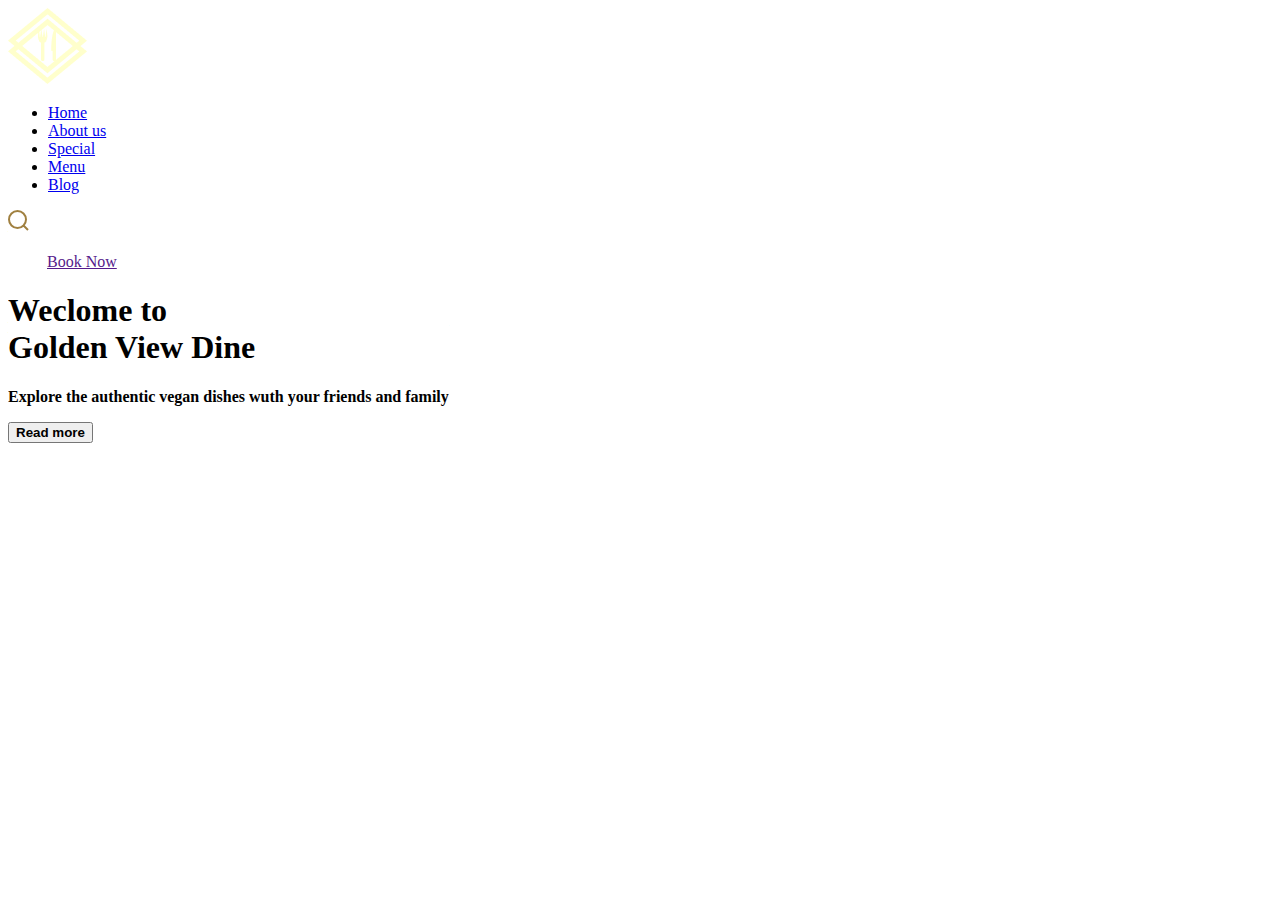
<file: index.html>
<!DOCTYPE html>
<html lang="en">
<head>
    <meta charset="UTF-8">
    <meta name="viewport" content="width=device-width, initial-scale=1.0">
    <title>Document</title>
    <link rel="stylesheet" href="/Styles/Style.css">
    
</head>

<body>
    
    <section >
        <header>
       
            <nav>
                <div class="logo">
                    <img src="./images/Group 27.png" alt="">
    
                </div>
                <div class="one">
                    <ul>
                        <li> <a href="/index.html">Home</a></li>
                        <li> <a href="/Pages/About.html">About us</a></li>
                        <li> <a href="/Pages/Special.html">Special </a></li>
                        <li> <a href="/Pages/Menu.html">Menu</a></li>
                        <li> <a href="/Pages/Blog.html">Blog</a></li>
                       
                    </ul>
                    <div class="icon">
                        <img src="./images/Vector.svg" alt="" srcset="">
                    </div>
    
    
    
                </div>
                <div class="two">
                    <br>
                    <div>
                        <img src="./images/Vector 2.png" alt="" srcset="" class="red">
                        <a href="">Book Now</a>
                        <img  src="./images/Vector 2.png" alt="" srcset="" class="red">
    
                    </div>
                   
                </div>
           
  
            </nav>

             <div class="three">
                <h1 class="head1"> <b>Weclome to <br>Golden View Dine </b></h1>
                <p class="pg1"> <b> Explore the authentic vegan dishes wuth your friends and family</b> </p>
                <button class="btn1"> <b>Read more</b> </button>
             </div>
    
    
        </header>
       

    </section>

   















        </nav>


    </header>
   





















</body>
</html>
</file>
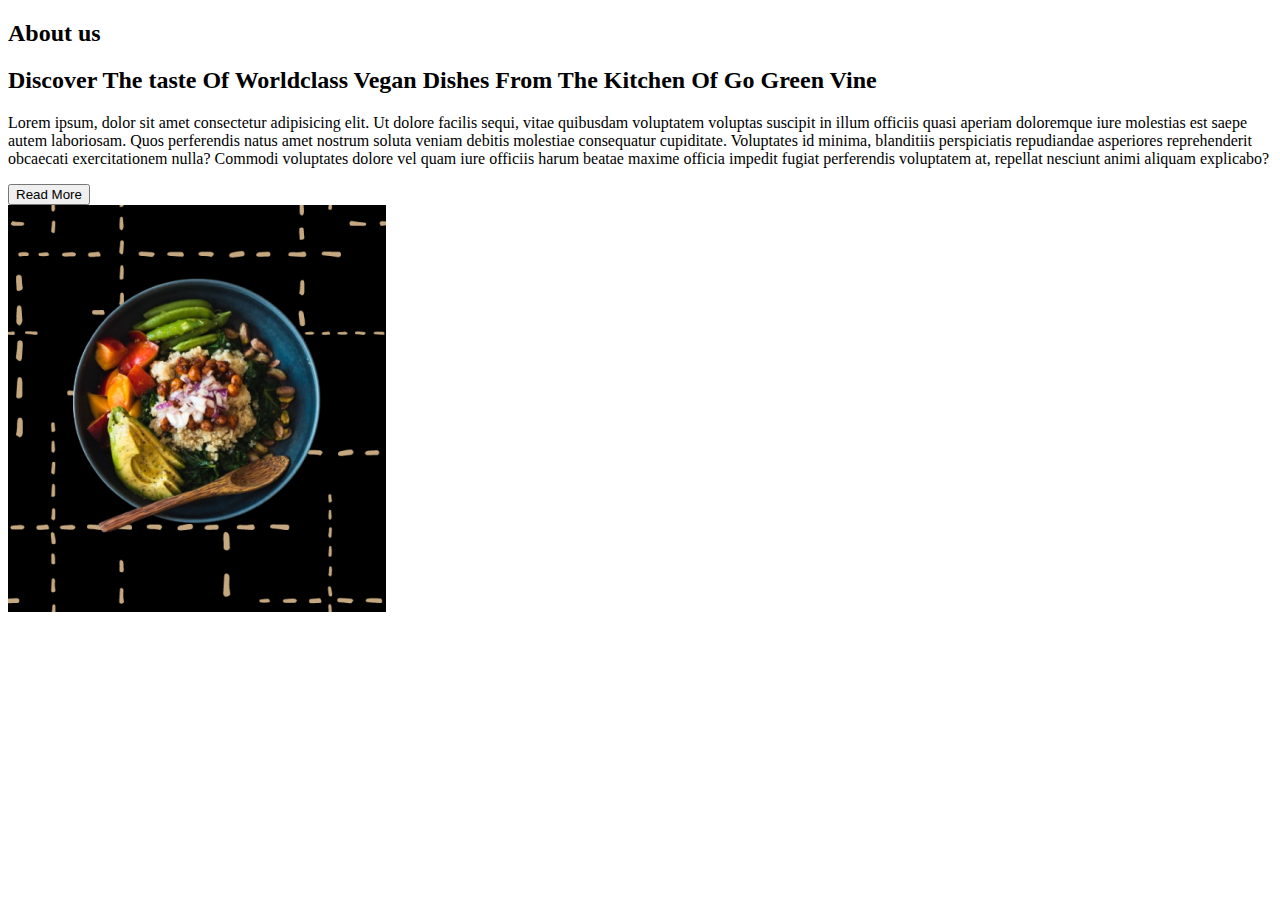
<file: Pages/About.html>
<!DOCTYPE html>
<html lang="en">
<head>
    <meta charset="UTF-8">
    <meta name="viewport" content="width=device-width, initial-scale=1.0">
    <title>Document</title>
    <link rel="stylesheet" href="../Styles/Style1.css">

</head>
<body>

    <section>
        <div class="div1">
            <div class="div1a">
             <h2 class="h2a">About us</h2>
             
             <h2 class="h2b">Discover The taste Of Worldclass Vegan Dishes From The Kitchen Of Go Green Vine</h2>
            </div>

            <div class="div1b">
                <p>Lorem ipsum, dolor sit amet consectetur adipisicing elit. Ut dolore facilis sequi, vitae quibusdam voluptatem voluptas suscipit in illum officiis quasi aperiam doloremque iure molestias est saepe autem laboriosam. Quos perferendis natus amet nostrum soluta veniam debitis molestiae consequatur cupiditate. Voluptates id minima, blanditiis perspiciatis repudiandae asperiores reprehenderit obcaecati exercitationem nulla? Commodi voluptates dolore vel quam iure officiis harum beatae maxime officia impedit fugiat perferendis voluptatem at, repellat nesciunt animi aliquam explicabo?</p>

            </div>
            <div class="div1c">
                <button>Read More</button>
            </div>
            
        </div>

        <div class="div2">
            <img src="../images/Untitled design (6) 1.png" alt="" srcset="">

        </div>



    </section>
    










</body>
</html>
</file>
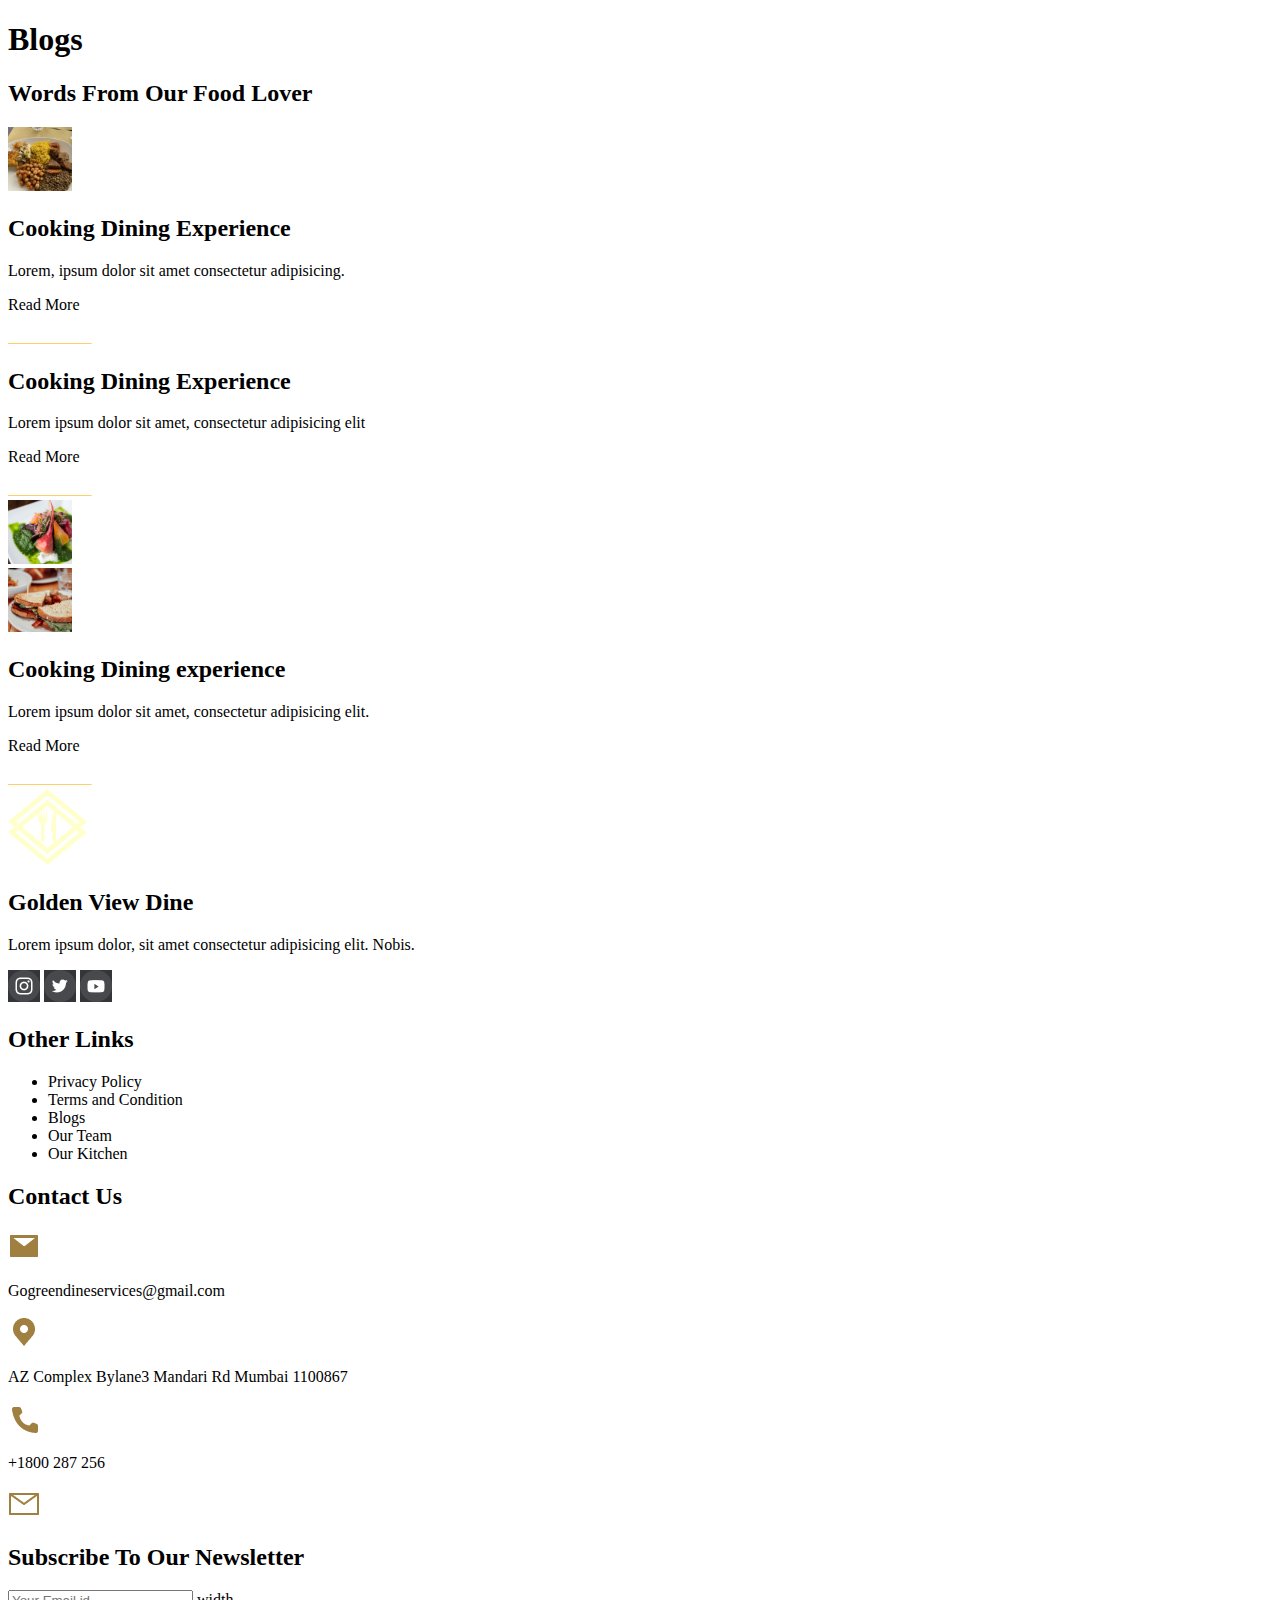
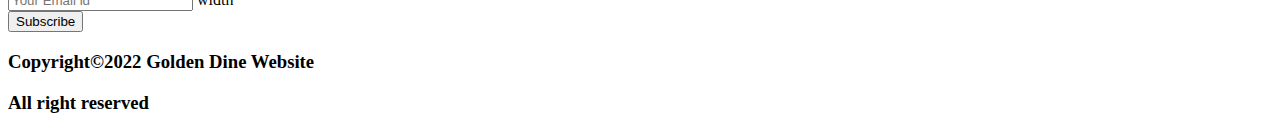
<file: Pages/Blog.html>
<!DOCTYPE html>
<html lang="en">
<head>
    <meta charset="UTF-8">
    <meta name="viewport" content="width=device-width, initial-scale=1.0">
    <title>Document</title>
    <link rel="stylesheet" href="../Styles/Style1.css">
</head>
<body>

 <header>
    <div class="eleven">
        <div class="elevenA">
            <h1>Blogs</h1>
            <h2>Words From Our Food Lover</h2>
        </div>



        <div class="elevenB">
            <div class="elevenB1">
                
                <div class="elevenB1A">
                    <img src="../images/hcmp33562_1459402(1).svg" alt="" srcset="">

                </div>
                <div class="elevenB1B">
                    <h2>Cooking Dining Experience</h2>
                     <p>Lorem, ipsum dolor sit amet consectetur adipisicing.</p>
                     
                     <div class="elevenB1C">
                        <p>Read More</p>
                        <img src="../images/Vector 5.png" alt="">
                     </div>

                </div>

                


              
                
            </div>

            


            <div class="elevenB2">
                <div class="elevenB2A">
                    <h2>Cooking Dining Experience</h2>
                    <p>Lorem ipsum dolor sit amet, consectetur adipisicing elit </p>
                    <div class="elevenB2C">
                        <p>Read More</p>
                        <img src="../images/Vector 5.png" alt="">
                     </div>
                    

                    

                </div>
                <div class="elevenB2B">
                    <img src="../images/Mask group.svg" alt="" srcset="">

                </div>
                

            </div>

           


            <div class="elevenB3">
                <div class="elevenB3A">
                    <img src="../images/unsplash_sHG1dCUXgPY.svg" alt="" srcset="">

                </div>
                <div class="elevenB3B">
                    <h2>Cooking Dining experience</h2>
                    <p> Lorem ipsum dolor sit amet, consectetur adipisicing elit.</p>
                    <div class="elevenB3C">
                        <p>Read More</p>
                        <img src="../images/Vector 5.png" alt="">
                     </div>
                    


                </div>
                

            </div>

           

        </div>











    </div>










 </header>



<footer>
    <section class="sec10">

        <div class="first">
    
            <div class="firstone">
                <div class="firstA">
                    <img src="../images/Logo.svg" alt="" srcset="">
                    <h2>Golden View Dine</h2>
    
                
    
                </div>
    
    
                <div class="firstB">
                    <p>Lorem ipsum dolor, sit amet consectetur adipisicing elit. Nobis.</p>
    
                </div>
    
    
                <div class="firstC">
                    <img src="../images/Social Icons.png" alt="" srcset="" class="icon1">
                    <img src="../images/Social Icons-1.png" alt="" srcset="" class="icon2">
                    <img src="../images/Social Icons-2.png" alt="" srcset="" class="icon3">
                    
    
                </div>
    
    
            </div>
    
    
            <div class="firsttwo">
                <div class="firstD">
                    <h2>Other Links</h2>
    
                </div>
    
                <div class="firstE">
                    <ul>
                        <li>Privacy Policy</li>
                        <li>Terms and Condition</li>
                        <li>Blogs</li>
                        <li>Our Team</li>
                        <li>Our Kitchen</li>
    
                    </ul>
    
                </div>
    
            </div>
    
    
    
            <div class="firstthree">
        
                <div class="firstF">
                    <h2>Contact Us</h2>
    
                </div>
                <div class="firstG">
                    <div class="firstG1">
                        <img src="../images/ant-design_mail-filled.png" alt="" srcset="">
                        <p>Gogreendineservices@gmail.com</p>
    
                    </div>
    
                    <div class="firstG2">
                        <img src="../images/carbon_location-filled.png" alt="" srcset="">
                    <p>AZ Complex Bylane3 Mandari Rd Mumbai 1100867</p>
    
                    </div>
    
    
                    <div class="firstG3">
                        <img src="../images/carbon_phone-filled.png" alt="" srcset="">
                        <p>+1800 287 256</p>
    
                    </div>
                  
                </div>
    
            </div>
    
    
    
        </div>
    
    
    
    
    
    
    
    
    
    
    
    </section>







    <section class="sec11">

        <div class="sec11A">

            <div class="second">
                <img src="../images/bytesize_mail.png" alt="" srcset="">
                <h2>Subscribe To Our Newsletter </h2>
        
        
            </div>
        
            <div class="second1">
                <input type="email" name="" id="" placeholder="Your Email id" class="second1A">
                width
        
        
        
        
            </div>
        
            <div class="second2">
                <button class="btn3">Subscribe</button>
        
        
            </div>



        </div>




    </section>


    <div class="small">
        <h3>Copyright&copy;2022 Golden Dine Website</h3>
        <h3> All right reserved</h3>


    </div>


















</footer>





















    
</body>
</html>
</file>
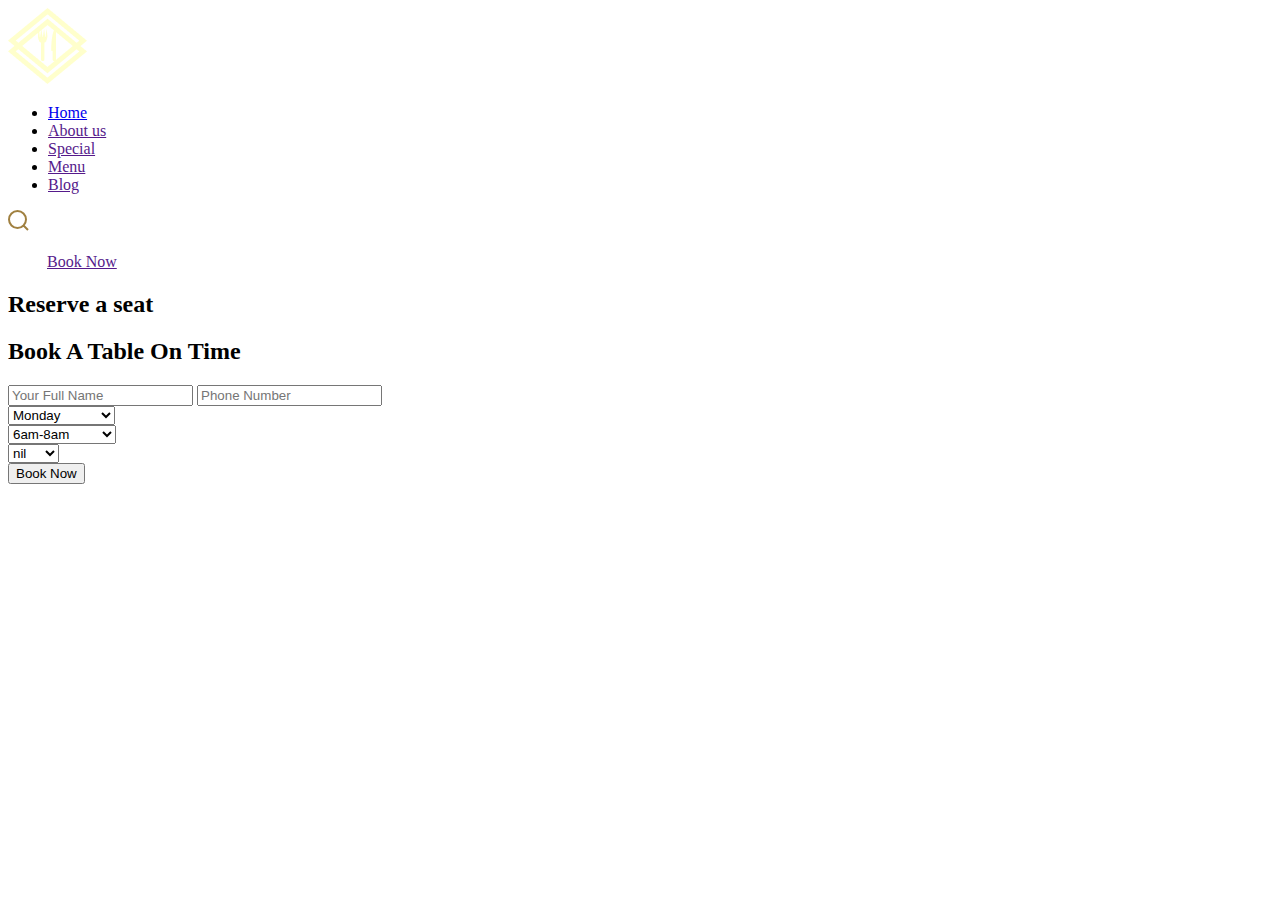
<file: Pages/form.html>
<!DOCTYPE html>
<html lang="en">
<head>
    <meta charset="UTF-8">
    <meta name="viewport" content="width=device-width, initial-scale=1.0">
    <title>Document</title>
    <link rel="stylesheet" href="../Styles/Style1.css">
</head>
<body>
    <header>
        <section class="fam33">
            <nav class="nav22">
                <div class="logo22">
                    <img src="/images/Group 27.png" alt="">
    
                </div>
                <div class="family">
                    <ul>
                        <li> <a href=".">Home</a></li>
                        <li> <a href="">About us</a></li>
                        <li> <a href="">Special </a></li>
                        <li> <a href="">Menu</a></li>
                        <li> <a href="">Blog</a></li>
                       
                    </ul>
                    <div class="familyA">
                        <img src="../images/Vector.svg" alt="" srcset="">
                    </div>
    
    
    
                </div>
    
                <div class="family1">
                    <br>
                    <div>
                        <img src="../images/Vector 2.png" alt="" srcset="" class="family1A">
                        <a href="">Book Now</a>
                        <img  src="../images/Vector 2.png" alt="" srcset="" class="red">
    
                    </div>
                   
                </div>
           
    
            </nav>


        </section>

        <section class="fam40">
            <div class="father1">
                <h2 class="h21">Reserve a seat</h2>
                <h2 class="h22">Book A Table On Time</h2>



                

                <div class="fatherA">
                    <input type="text" name="" placeholder="Your Full Name" class="input1">
                    <input type="tel" name="" placeholder="Phone Number" class="input2">


                </div>




                <div class="fatherB">

                    <div class="fatherB1">
                        <label for="Date"></label>
                        <select name="Date" id="date" class="fatherB1A">
                            <optgroup label="Weekdays">
                                <option value="Monday">Monday</option>
                                <option value="Tuesday">Tuesday</option>
                                <option value="Wednesdsy">Wednesdsy</option>
                                <option value="Thursday">Thursday</option>
                                <option value="Friday">Friday</option>
                                
                            </optgroup>
    
    
                            <optgroup label="Weekend">
                                <option value="Saturday">Saturday</option>
                                <option value="Saturday">Sunday</option>
    
                            </optgroup>
    


                        </select>                      
    
    
    

                    </div>

                    <div class="fatherB2">
                        <label for="Date"></label>
                        <select name="Time" id="time" class="fatherB2A">
                            <optgroup label="Morning">
                                <option value="6am-8am">6am-8am</option>
                                <option value="8am-10am">8am-10am</option>
                                <option value="10am-12pm">10am-12pm</option>
                            </optgroup>

                            <optgroup label="Afternoon">
                                <option value="12pm-2pm">12pm-2pm</option>
                                <option value="2pm-4pm">2pm-4pm</option>
                                <option value="4pm-6pm">4pm-6pm</option>
                            </optgroup>

                            <optgroup label="Evening">
                                <option value="6pm-8pm">6pm-8pm</option>
                                <option value="8pm-10pm">8pm-10pm</option>
                                <option value="10pm-12pm">10pm-12am</option>
                            </optgroup>
      
                            

                        </select>
                    
                

                    </div>



                    <div class="fatherB3">
                        <label for="occupancy"></label>
                        <select name="Occupany" id="" class="fatherB3A">
                            <optgroup label="Nil">
                                <option value="nil">nil</option>

                            </optgroup>








                        </select>

                    </div>

                
                   









                    </select>
                   








                    
                    


                </div> 
                
                
                <div class="fatherC">
                   <button class="fatherC1">Book Now</button>
                    

                </div>

            </div>









        </section>
       









    </header>
   
    



    












</body>
</html>
</file>
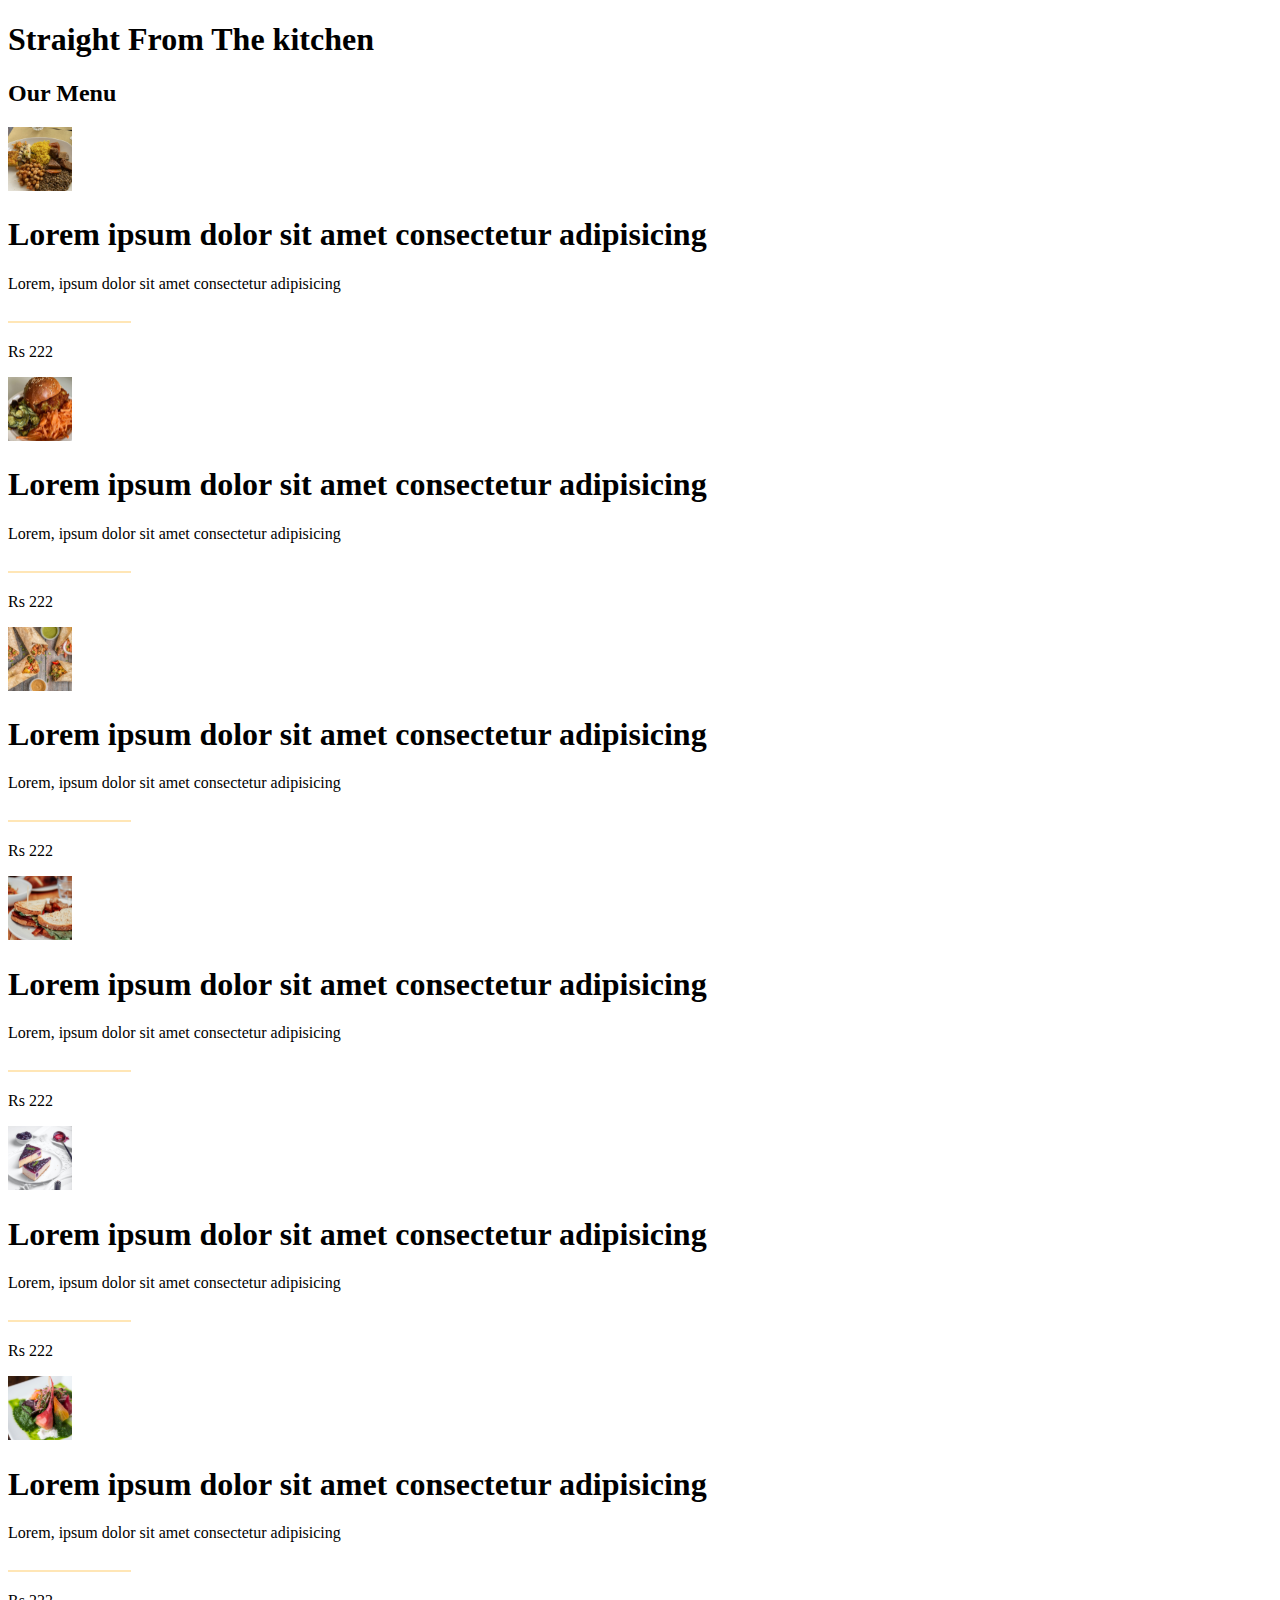
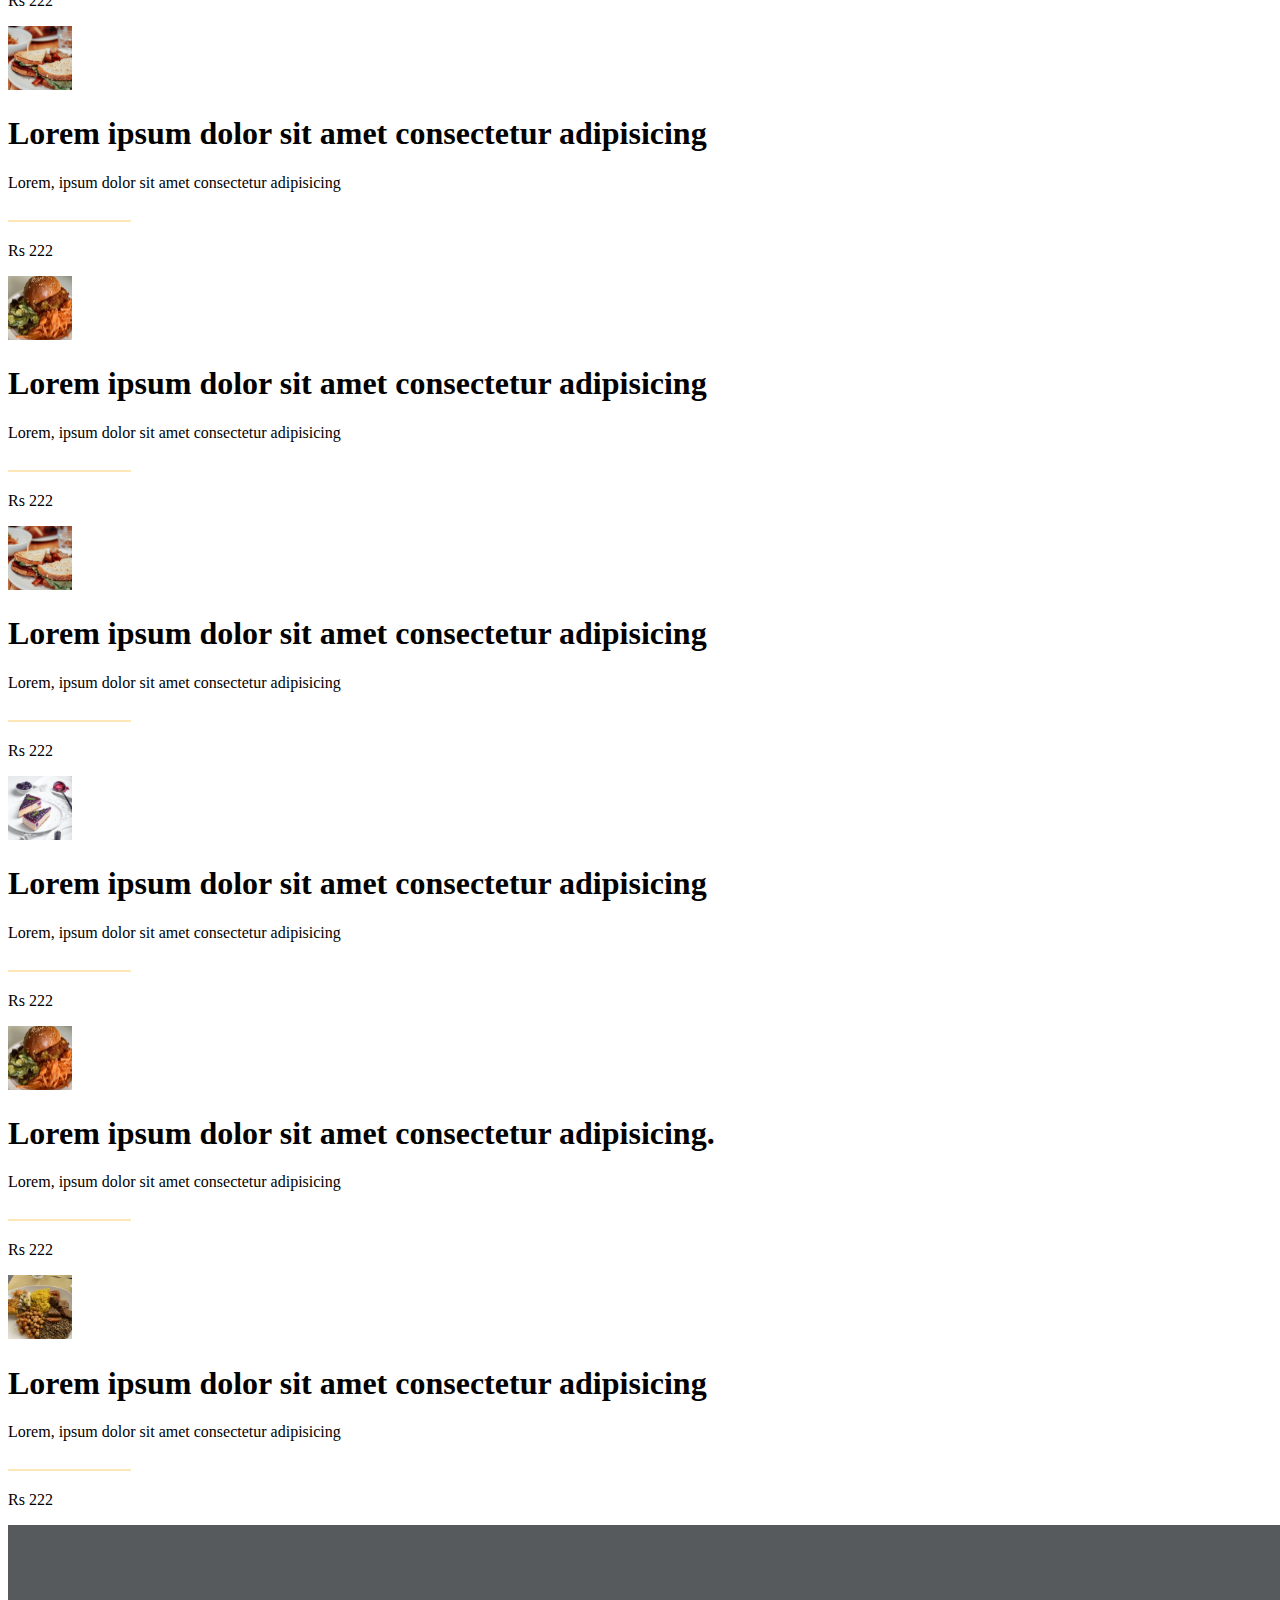
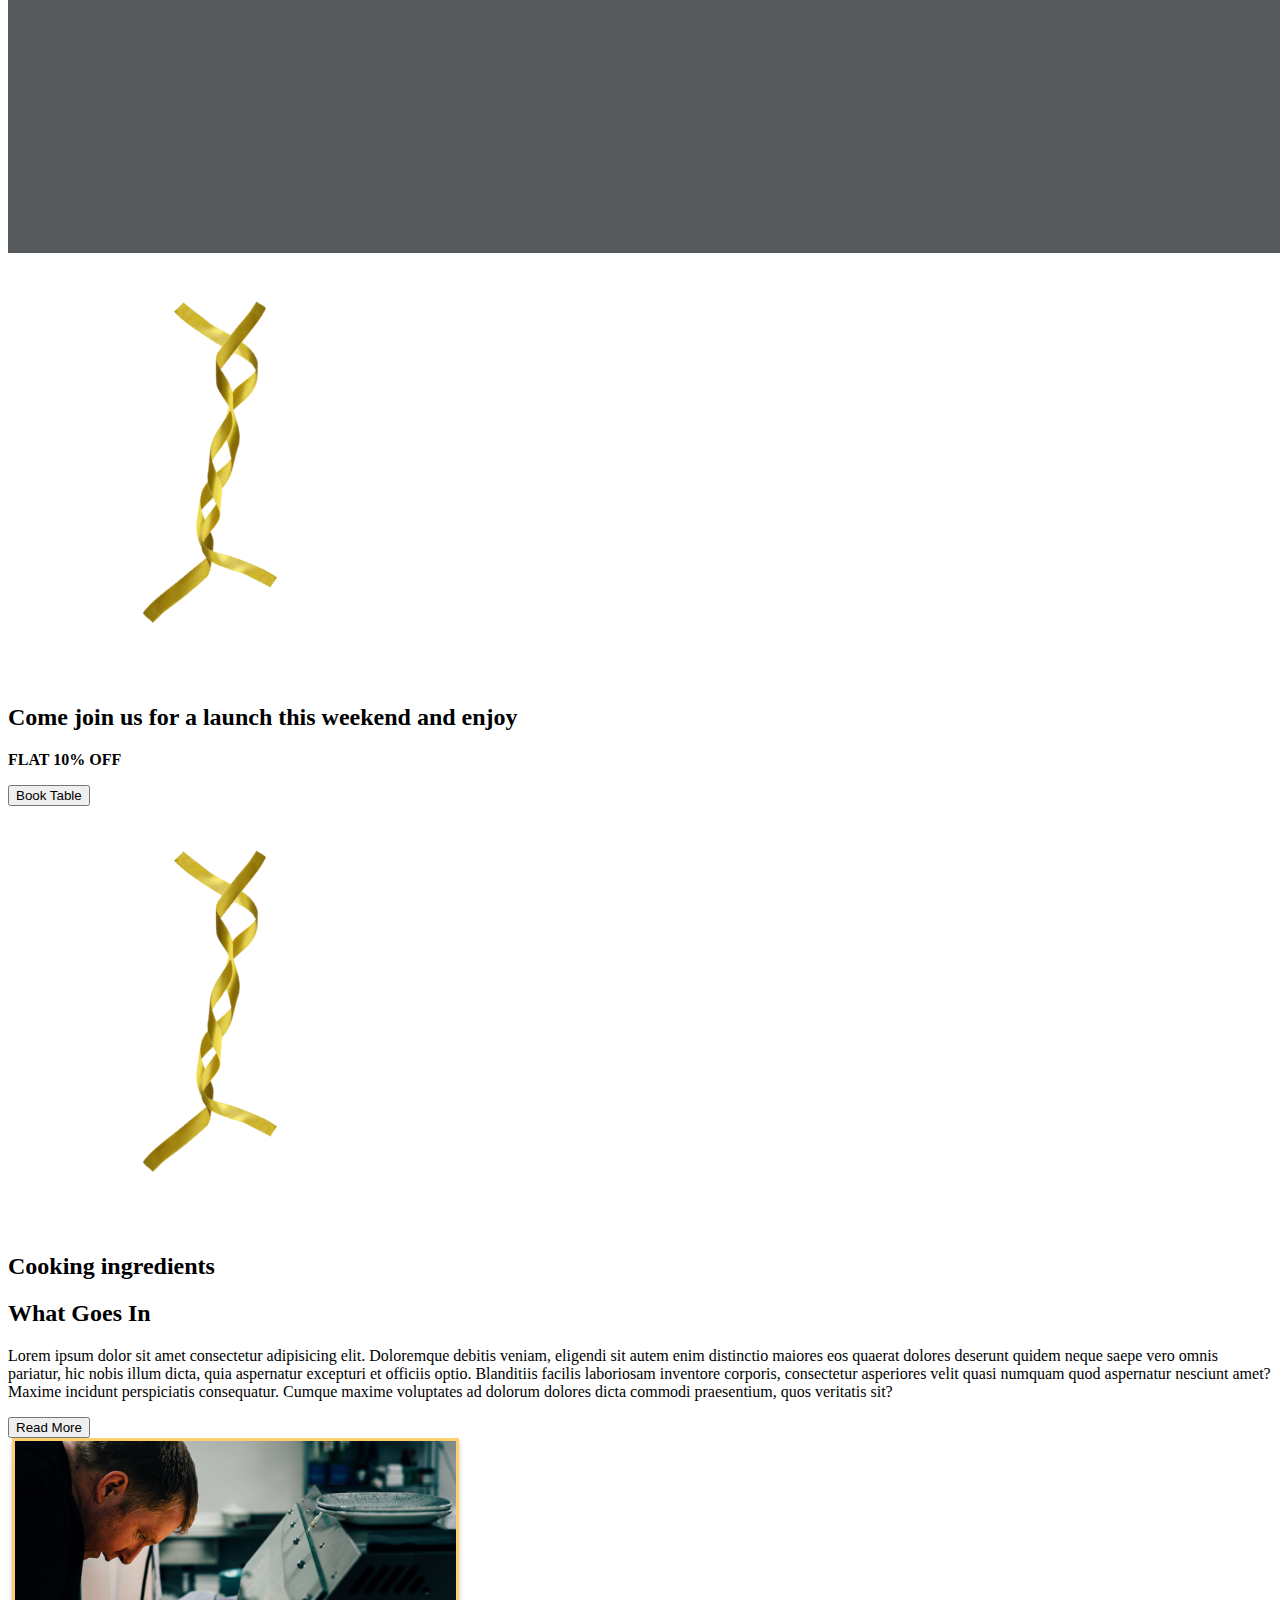
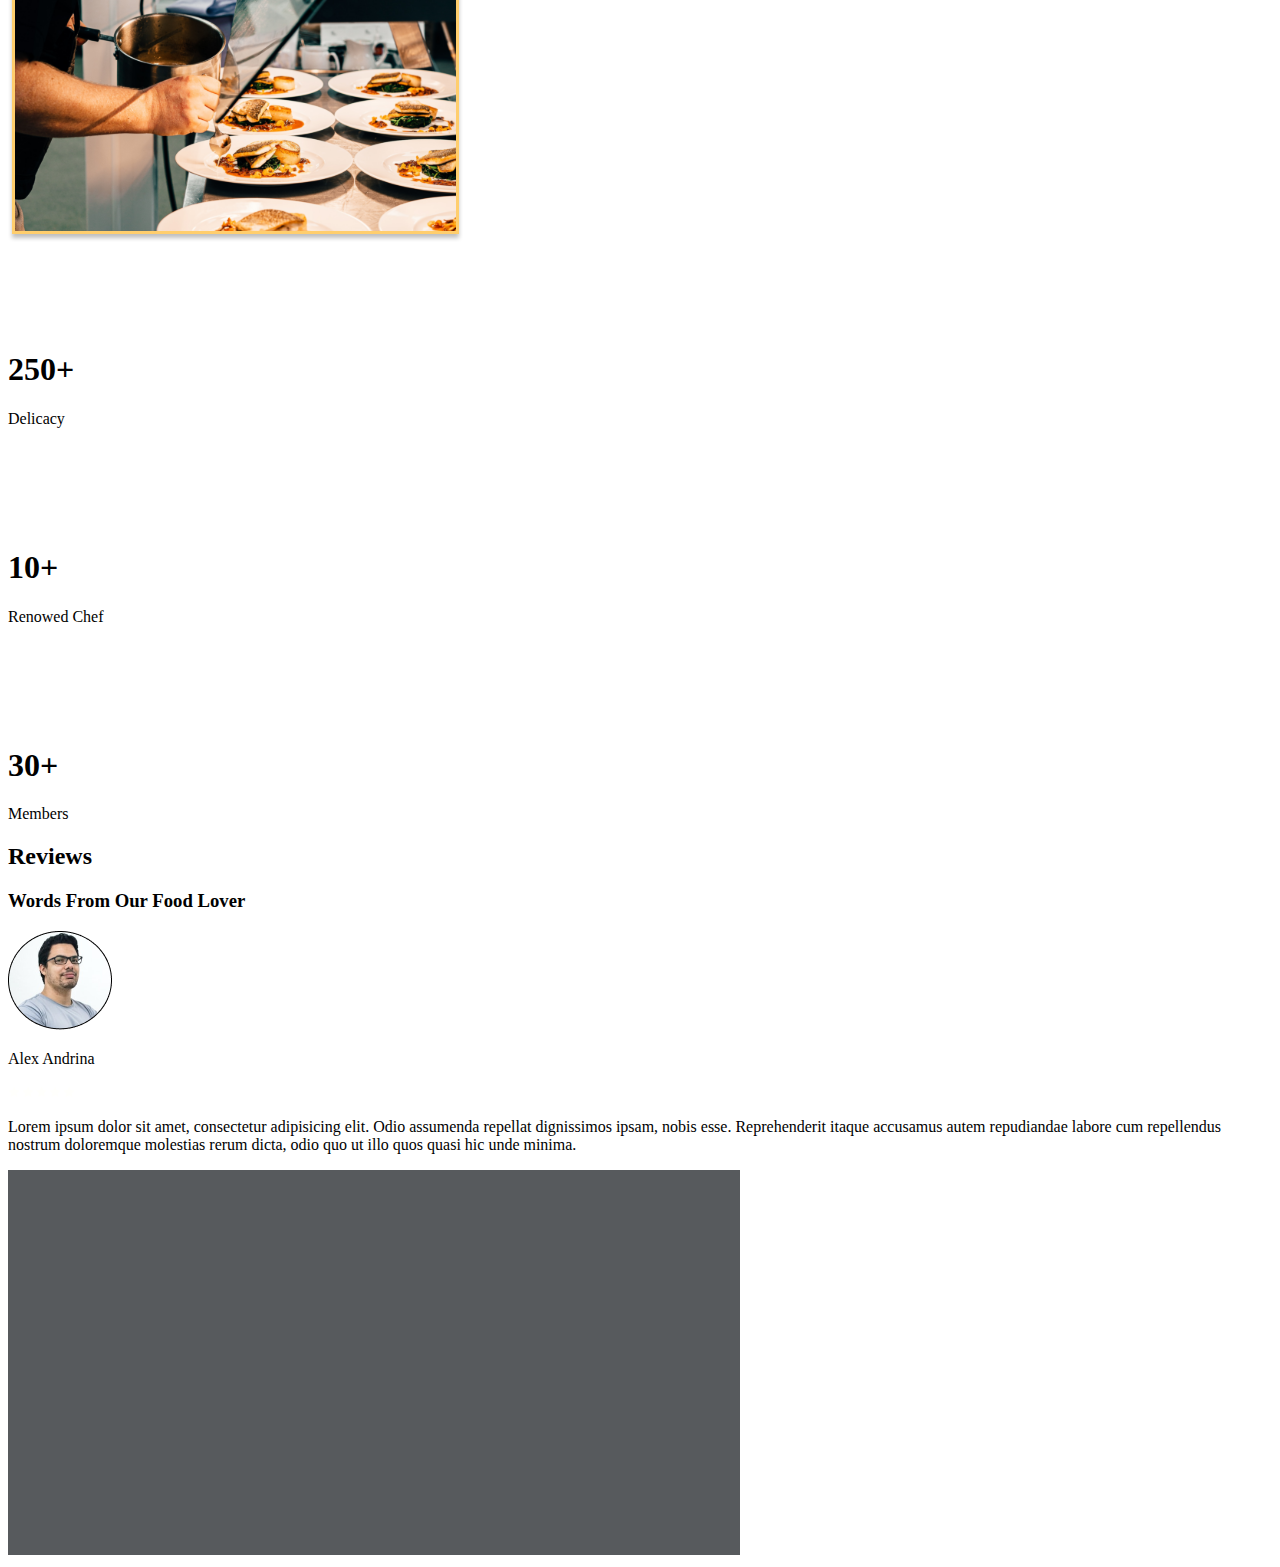
<file: Pages/Menu.html>
<!DOCTYPE html>
<html lang="en">
<head>
    <meta charset="UTF-8">
    <meta name="viewport" content="width=device-width, initial-scale=1.0">
    <title>Document</title>
    <link rel="stylesheet" href="../Styles/Style1.css">
</head>
<body>
    <header>
        <section class="sec4">
            <div class="class1">
                <div class="blue">
                    <h1>Straight From The kitchen </h1>
                    <h2>Our Menu</h2>
                </div>
               
    
    
                <div class="classA">
                    <div class="row1">
                        <div class="row1a">
                            <div class="john">
                                <img src="../images/hcmp33562_1459402(1).svg" alt="" srcset="">
                            </div>
                            <div class="john2">
                                <h1>Lorem ipsum dolor sit amet consectetur adipisicing</h1>
                                <p>Lorem, ipsum dolor sit amet consectetur adipisicing</p>
                            </div>
                            <div class="john3">
                                <img src="../images/Vector 54.png" alt="" srcset="">
                                <p>Rs 222</p>
    
                            </div>
                             
                        </div>
                        <div class="row1b">
                            <div class="sarah">
                                <img src="../images/hcmp76303_1094626.svg" alt="" srcset="">
    
                            </div>
                          
                            <div class="sarah1">
                                <h1>Lorem ipsum dolor sit amet consectetur adipisicing</h1>
                                <p>Lorem, ipsum dolor sit amet consectetur adipisicing</p>
    
                            </div>
                            <div class="sarah2">
                                <img src="../images/Vector 54.png" alt="" srcset="">
                                
                                <p>Rs 222</p>
    
                            </div>
                        </div>
    
                    </div>
    
                    <div class="row2">
                        <div class="row2a">
                            <div class="clark">
                                <img src="../images/unsplash_50KffXbjIOg.svg" alt="" srcset="">
                            </div>
                            <div class="clark1">
                                <h1>Lorem ipsum dolor sit amet consectetur adipisicing</h1>
                                <p>Lorem, ipsum dolor sit amet consectetur adipisicing</p>
                            </div>
                            <div class="clark2">
                                <img src="../images/Vector 54.png" alt="" srcset="">
                                <p>Rs 222</p>
    
                            </div>
    
                        </div>
                        <div class="row2b">
                            <div class="ken">
                                <img src="../images/unsplash_sHG1dCUXgPY.svg" alt="" srcset="">
                            </div>
                            <div class="ken1">
                                <h1>Lorem ipsum dolor sit amet consectetur adipisicing</h1>
                                <p>Lorem, ipsum dolor sit amet consectetur adipisicing</p>
                            </div>
                            <div class="ken2">
                                <img src="../images/Vector 54.png" alt="" srcset="">
                                <p>Rs 222</p>
    
                            </div>
    
                        </div>
    
                    </div>
    
                    <div class="row3">
                        <div class="row3a">
                            <div class="rina">
                                <img src="../images/unsplash_ThLVnKdeH1k(1).svg" alt="" srcset="">
                            </div>
                            <div class="rina1">
                                <h1>Lorem ipsum dolor sit amet consectetur adipisicing</h1>
                                <p>Lorem, ipsum dolor sit amet consectetur adipisicing</p>
                            </div>
                            <div class="rina2">
                                <img src="../images/Vector 54.png" alt="" srcset="">
                                <p>Rs 222</p>
    
                            </div>
    
                        </div>
                        <div class="row3b">
                            <div class="riri">
                                <img src="../images/Mask group.svg" alt="" srcset="">
                            </div>
                            <div class="riri1">
                                <h1>Lorem ipsum dolor sit amet consectetur adipisicing</h1>
                                <p>Lorem, ipsum dolor sit amet consectetur adipisicing</p>
                            </div>
                            <div class="riri2">
                                <img src="../images/Vector 54.png" alt="" srcset="">
                                <p>Rs 222</p>
    
                            </div>
    
                        </div>
    
                    </div>
    
                    <div class="row4">
                        <div class="row4a">
                            <div class="tom">
                                <img src="../images/unsplash_sHG1dCUXgPY.svg" alt="" srcset="">
                            </div>
                            <div class="tom1">
                                <h1>Lorem ipsum dolor sit amet consectetur adipisicing</h1>
                                <p>Lorem, ipsum dolor sit amet consectetur adipisicing</p>
                            </div>
                            <div class="tom2">
                                <img src="../images/Vector 54.png" alt="" srcset="">
                                <p>Rs 222</p>
    
                            </div>
    
                        </div>
                        <div class="row4b">
                            <div class="emma">
                                <img src="../images/hcmp76303_1094626.svg" alt="" srcset="">
                            </div>
                            <div class="emma1">
                                <h1>Lorem ipsum dolor sit amet consectetur adipisicing</h1>
                                <p>Lorem, ipsum dolor sit amet consectetur adipisicing</p>
                            </div>
                            <div class="emma2">
                                <img src="../images/Vector 54.png" alt="" srcset="">
                                <p>Rs 222</p>
    
                            </div>
                        </div>
    
                    </div>
    
                    <div class="row5">
                        <div class="row5a">
                            <div class="ozie">
                                <img src="../images/unsplash_sHG1dCUXgPY.svg" alt="" srcset="">
                            </div>
                            <div class="ozie1">
                                <h1>Lorem ipsum dolor sit amet consectetur adipisicing</h1>
                                <p>Lorem, ipsum dolor sit amet consectetur adipisicing</p>
                            </div>
                            <div class="ozie2">
                                <img src="../images/Vector 54.png" alt="" srcset="">
                                <p>Rs 222</p>
    
                            </div>
    
                        </div>
                        <div class="row5b">
                            <div class="kelvin">
                                <img src="../images/unsplash_ThLVnKdeH1k(1).svg" alt="" srcset="">
                            </div>
                            <div class="kelvin1">
                                <h1>Lorem ipsum dolor sit amet consectetur adipisicing </h1>
                                <p>Lorem, ipsum dolor sit amet consectetur adipisicing </p>
                            </div>
                            <div class="kelvin2">
                                <img src="../images/Vector 54.png" alt="" srcset="">
                                <p>Rs 222</p>
    
                            </div>
    
                        </div>
    
                    </div>
    
                    <div class="row6">
                        <div class="row6a">
                            <div class="tony">
                                <img src="../images/hcmp76303_1094626.svg" alt="" srcset="">
                            </div>
                            <div class="tony1">
                                <h1>Lorem ipsum dolor sit amet consectetur adipisicing.</h1>
                                <p>Lorem, ipsum dolor sit amet consectetur adipisicing</p>
                            </div>
                            <div class="tony2">
                                <img src="../images/Vector 54.png" alt="" srcset="">
                                <p>Rs 222</p>
    
                            </div>
    
                        </div>
                        <div class="row6b">
                            <div class="edwin">
                                <img src="../images/hcmp33562_1459402(1).svg" alt="" srcset="">
                            </div>
                            <div class="edwin1">
                                <h1>Lorem ipsum dolor sit amet consectetur adipisicing</h1>
                                <p>Lorem, ipsum dolor sit amet consectetur adipisicing</p>
                            </div>
                            <div class="edwin2">
                                <img src="../images/Vector 54.png" alt="" srcset="">
                                <p>Rs 222</p>
    
                            </div>
    
                        </div>
    
                    </div>
    
    
    
    
    
    
    
    
    
                </div>
    
    
    
    
    
    
    
    
    
    
    
    
    
    
    
    
    
    
    
    
            </div>
    
    
    
    
    
    
    
    
    
    
    
    
    
    
    
    
    
    
    
    
    
    
        </section>
         
    </header>

    <section class="sec5">

        <img src="../images/Rectangle 17.png" alt="" srcset="" class="flow" >


        <div class="black">
            <img src="../images/Component 4.png" alt="" srcset="" class="flow1">
            <div class="green">
                <h2>Come join us for a launch this weekend and enjoy</h2>
               <b><p> FLAT 10% OFF</p></b>
                <button>Book Table</button>
            </div>
            <img src="../images/Component 4.png" alt="" srcset="" class="flow2">
        </div>


        


        




    </section>

    <section>
        <div class="five">
            <div class="fiveA">
                <h2>Cooking ingredients</h2>
                <h2 class="fiveC">What Goes In</h2>
                <p>Lorem ipsum dolor sit amet consectetur adipisicing elit. Doloremque debitis veniam, eligendi sit autem enim distinctio maiores eos quaerat dolores deserunt quidem neque saepe vero omnis pariatur, hic nobis illum dicta, quia aspernatur excepturi et officiis optio. Blanditiis facilis laboriosam inventore corporis, consectetur asperiores velit quasi numquam quod aspernatur nesciunt amet? Maxime incidunt perspiciatis consequatur. Cumque maxime voluptates ad dolorum dolores dicta commodi praesentium, quos veritatis sit?</p>
                <button>Read More</button>


            </div>
            <div class="fiveB">
                <img src="../images/Rectangle 34.svg" alt="" srcset="">

            </div>





        </div>
        


    </section>



   

    <section class="sec7">
        <div class="seven">
            <div class="sevenA">
                <div class=" sevenA1">
                    <img src="../images/dish 1.png" alt="" srcset="">

                </div>

                <div class="sevenA2">
                    <h1>250+</h1>
                    <p>Delicacy</p>

                </div>
    
            </div>
    
    
    
    
    
            <div class="sevenB">
                <div class="sevenB1">
                    <img src="../images/chef (1) 1.png" alt="" srcset="">

                </div>

                <div class="sevenB2">
                    <h1>10+</h1>
                 <p>Renowed Chef</p>

                </div>
            </div>
    
    
    
    
    
            <div class="sevenC">
                <div class="sevenC1">
                    <img src="../images/team 1.png" alt="" srcset="">

                </div>

                <div class="sevenC2">
                    <h1>30+</h1>
                    <p>Members</p>

                </div>
            </div>
    
    
    


        </div>
       












    </section>


    <section class="eight">
        

        <div class="nine">
            
            <div class="nineA">
                <h2>Reviews</h2>
                <h3>Words From Our Food Lover </h3>
            </div>
           
            
    
            <div class="nineB">
                <div class="nineBB">
                    <div class="nineB1">
                        <img src="../images/Ellipse 1.png" alt="">
                    </div>
                    <div class="nineB2">
                        <p>Alex Andrina</p>
                        <img src="../images/Group 19.png" alt="">
                    </div>
    



                </div>
                <div class="nineBC">
                    <p>Lorem ipsum dolor sit amet, consectetur adipisicing elit. Odio assumenda repellat dignissimos ipsam, nobis esse. Reprehenderit itaque accusamus autem repudiandae labore cum repellendus nostrum doloremque molestias rerum dicta, odio quo ut illo quos quasi hic unde minima.</p>
                </div>
            
                    

                


            </div>

            <img src="..//images/Rectangle 26.png" alt="" srcset="" class="nineC">

        </div>


        


       

       












    </section>











 









 




    


   
    




















</body>
</html>
</file>
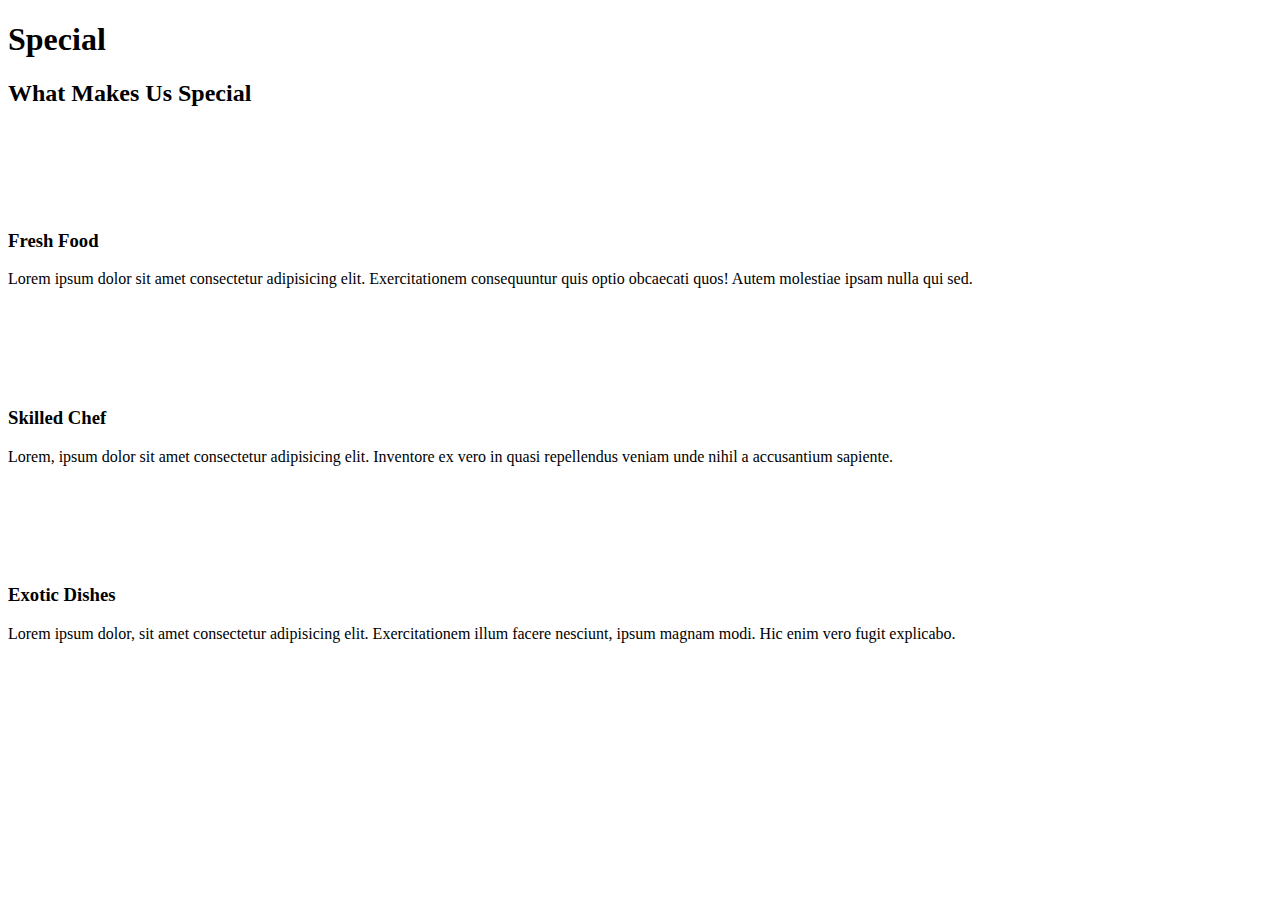
<file: Pages/Special.html>
<!DOCTYPE html>
<html lang="en">
<head>
    <meta charset="UTF-8">
    <meta name="viewport" content="width=device-width, initial-scale=1.0">
    <title>Document</title>
    <link rel="stylesheet" href="../Styles/Style1.css">
</head>
<body>

    <section class="sec3">
        <div class="main">
           <h1>Special</h1> 
           <h2>What Makes Us Special</h2>
           <div class="main2">
            <div class="main2a">
                <div class="main2a1">
                    <div class="diva">
                        <img src="../images/orange-juice (1) 1.png" alt="">
                    </div>
                    <div class="diva1"><h3>Fresh Food</h3>
                    </div>
                    <div class="diva2">
                        <p>Lorem ipsum dolor sit amet consectetur adipisicing elit. Exercitationem consequuntur quis optio obcaecati quos! Autem molestiae ipsam nulla qui sed.</p>
                    </div>
                </div>
                <div class="main2a2">
                    <div class="divb">
                        <img src="../images/chef 2.png" alt="">
                    </div>
                    <div class="divb1">
                        <h3>Skilled Chef</h3>
                    </div>
                    <div class="divb2">
                        <p>
                         Lorem, ipsum dolor sit amet consectetur adipisicing elit. Inventore ex vero in quasi repellendus veniam unde nihil a accusantium sapiente.
                        </p>
                    </div>
                </div>
                <div class="main2a3">
                    <div class="divc">
                        <img src="../images/restaurant 1.png" alt="">
                    </div>
                    <div class="divc1">
                        <h3>Exotic Dishes</h3>
                    </div>
                    <div class="divc2">
                        <p> Lorem ipsum dolor, sit amet consectetur adipisicing elit. Exercitationem illum facere nesciunt, ipsum magnam modi. Hic enim vero fugit explicabo.</p>
                        
                    </div>
                </div>

            </div>

           </div>



        
        











        </div>
       

        
         





    </section>
    












</body>
</html>
</file>
<file: Styles/Style.css>
@media (min-width: 350px) and (max-width: 768px){
    @import url('https://fonts.googleapis.com/css2?family=Roboto:ital,wght@0,100;0,300;0,400;0,500;0,700;0,900;1,100;1,300;1,400;1,500;1,700;1,900&display=swap');


*{ font-family:roboto ;

}
 header nav{ display: flex;
    background-color: #101418 ;
    margin-top: 131px;
    margin-left: 226px;
    margin-right: 226px;
   

}
section{ width: 1440px;
    height: 731px;


}
body{ background-image: url(../images/Rectangle\ 1.png) ;
      
    


}


nav{ width: 1200px;
    height: 76px;
    align-items: center;

}
.two a{ text-decoration: none;

    


}



.one ul{ color: #FFFFCC  ;
    display: flex;
    list-style: none;
    justify-content: space-between;
    width: 70%;
    font-size: 20px;
    font-weight: 46px;
    margin-left: 40px;

}
.one { flex: 1;
    display: flex;
    width: 518px;
    height: 214px;
    align-items: center;


}
.two{ flex: none;
    margin-left: 20px;
    align-items: center;
     text-align:center ;
     width: 250px;
     height: 77px;
     background-color: #A08040 ;

}
.one ul .icon{ display: flex;

}
.icon{ flex: 1;
    display: inline-flex;
    width: 7px;
    height: 30px;
    
    margin-left: 70px;


}
.one .icon{ margin-left: ;

}

a{ 
    color: #FFFFCC;
    
    font-size: 25px;
    align-items: center;
    
    margin-top: 50px;

}

.three{ margin-top: 300px;
    margin-left: 280px;
    text-align: center;

}

.red{ margin-bottom: 5px;

}
.head1{ font-size: 60px;
     color: #FFFFCC;
     
     height: 108px;
     


}
.pg1{ font-size: 20px;
    color: #FFFFFF;

}
.btn1{ width: 215px;
    height: 55px;
    font-size:15px;
    color: #FFFFFF;
    background-color: transparent;
    border:solid 2px #FFFFCC ;
    margin-top: 17px;

}
.btn1:hover{ cursor: pointer;
    color: purple;

}




}
</file>
<file: Styles/Style1.css>
@media (min-width: 350px) and (max-width: 768px){
    @import url('https://fonts.googleapis.com/css2?family=Dancing+Script:wght@400..700&family=Roboto:ital,wght@0,100;0,300;0,400;0,500;0,700;0,900;1,100;1,300;1,400;1,500;1,700;1,900&display=swap');
@import url('https://fonts.googleapis.com/css2?family=Roboto:ital,wght@0,100;0,300;0,400;0,500;0,700;0,900;1,100;1,300;1,400;1,500;1,700;1,900&display=swap');

*{margin: 0;

}



body{ background-image: url(../images/Untitled\ design\ \(3\)\ 1.png);

 }

 .h2a{ color:#FFCE6D ;
     font-family: dancing script;
     font-size: 30px;

 }

 .h2b{ color:#FFFFFC ;

 }

 section{ display: flex;
    margin: 150px;
    margin-left: 300px;
    width: 1140px;

 }
 .div1{ flex: 1;


 }

 .div2{ flex: 1;
    margin-left: 100px;

 }

 p{ color:#FFFFFC ;

 }

 button{ width: 140px;
    height: 38px;
    margin-top: 50px;
    border: solid 3px #FFFCCC   ;
    background-color: transparent;
    color: #FFFFFC;


 }
.div1b{ margin-top: 60px;

}



.sec3 h1{ color: #FFCE6D;
    font-family: dancing script;
    font-size: 26px;


}
.sec3 h2{ color: #FFFFFC;
    font-family: roboto;

}
  

.sec3{ margin: 0;
    

}
.main{ text-align: center;
    margin-top: 30px;
    margin-left: 150px;
    display: block;
    

    
    


}
.main2{
    width: 1400px;
    height:700px;
    margin-top: 50px;

}
.main2a{ display: flex;
    justify-content: space-between;
    margin-top: ;
    


}

.main2a1{ border:dotted  2px #FFCE6D;
    width: 384px;
    height: 450px;
    background-image: url(../images/Rectangle\ 13.png);
    
    
       
}

.main2a2{ border:dotted 2px #FFCE6D ;
    width: 384px;
    height: 450px;
    background-image: url(../images/Rectangle\ 13.png);

}

.main2a3{ border:dotted 2px  #FFCE6D;
    width: 384px;
    height: 450px;
    background-image: url(../images/Rectangle\ 13.png);

}

.diva1{ color:#FFFFFC;
    margin-top: 20px;
    font-family: roboto;

}


.divb1{ color:#FFFFFC;
    margin-top: 20px;
    font-family: roboto;

}


.divc1{ color:#FFFFFC;
    margin-top: 20px;
    font-family: roboto;

}
.diva2{ 
    height: 128px;
    text-align: center;
    margin-top: 30px;
    margin-left: 25px;
    margin-right: 25px;
    font-family: roboto;
    font-size: 12px;
    word-spacing: 7px;

}
.divb2{ 
    height: 128px;
    text-align: center;
    margin-top: 30px;
    margin-left: 25px;
    margin-right: 25px;
    font-family: roboto;
    font-size: 12px;
    word-spacing: 7px;

}
.divc2{
    height: 128px;
    text-align: center;
    margin-top: 30px;
    margin-left: 25px;
    margin-right: 25px;
    font-family: roboto;
    font-size: 12px;
    word-spacing: 7px;
}
.diva{ margin-top: 80px;


}

.divb{ margin-top: 80px;


}

.divc{ margin-top: 80px;


}



.sec4 h1{ color: #FFCE6D;
    font-family: dancing script;
    font-size: 26px;


}
.sec4 h2{ color: #FFFFFC;
    font-family: roboto;

}
  

.sec4{ margin:0;
    width: 1200px;
    height: 870px;
    display: block;

    

}

.class1{ margin:0;
    padding: 0;
    text-align: center;

}
.classA{
    width: 1200px;
    height: 800px;
   margin-top: 50px;
    margin-bottom: 20px;
    margin: 0;
    
    width: 100%;
    margin-left: 300px;

}
.sec4 .class1 .blue{ text-align: center;
    

}



.blue{ margin-left: 800px;
    margin-top: 30px;
    text-align: center;


}

.row1{ display: flex;
    margin-top: 20px;
    width: 1400px;

}

.row2{ display: flex;
    margin-top: 20px;
    width: 1400px;

}

.row3{ display: flex;
    margin-top: 20px;
    width: 1400px;

}

.row4{ display: flex;
    margin-top: 20px;
    width: 1400px;

}

.row5{ display: flex;
    margin-top: 20px;
    width: 1400px;

}

.row6{ display: flex;
    margin-top: 20px;
    width: 1400px;

}



.row1a{ 
    height: 100px;
    flex: 1;
    display: flex;
     justify-content: space-between;
    width: 50%;
     align-items:center;


}
.row1b{ 
    height: 100px;
    flex: 1;
    margin-left: 150px;
    display: flex;
    width: 50%;
    justify-content: space-between;
    align-items: center;


}



.row2a{ 
    height: 100px;
    flex: 1;
    display: flex;
    width: 50%;
    justify-content: space-between;
    align-items: center;



}
.row2b{ 
    height: 100px;
    flex: 1;
    margin-left: 150px;
    display: flex;
    width: 50%;
    justify-content: space-between;
    align-items: center;



}
.row3a{ 
    height: 100px;
    flex: 1;
    display: flex;
    width: 50%;
    justify-content: space-between;
    align-items: center;



}
.row3b{ 
    height: 100px;
    flex: 1;
    margin-left: 150px;
    display: flex;
    width: 50%;
    justify-content: space-between;
    align-items: center;



}
.row4a{
    height: 100px;
    flex: 1;
    display: flex;
    width: 50%;
    justify-content: space-between;
    align-items: center;



}
.row4b{ 
    height: 100px;
    flex: 1;
    margin-left: 150px;
    display: flex;
    width: 50%;
    justify-content: space-between;
    align-items: center;



}
.row5a{ 
    height: 100px;
    flex: 1;
    display: flex;
    width: 50%;
    justify-content: space-between;
    align-items: center;



}
.row5b{
    height: 100px;
    flex: 1;
    margin-left: 150px;
    display: flex;
    width: 50%;
    justify-content: space-between;
    align-items: center;



}

.row6a{ 
    height: 100px;
    flex: 1;
    display: flex;
    width: 50%;
    justify-content: space-between;
    align-items: center;



}
.row6b{   height: 100px;
    flex: 1;
    margin-left: 150px;
    display: flex;
    width: 50%;
    justify-content: space-between;
    align-items: center;

}

.john2{ margin: 0;
    

}
.john2 h1{ font-size:16px;
    font-family: roboto;
    color: #FFFFFC;
    margin-top: 12px;
    margin-right: 8px;

}

.john2 p{ font-size: 15px;
    margin-left:3px;
    

}
.sarah1 h1 { font-size:16px;
    font-family: roboto;
    color: #FFFFFC;

}

.sarah1 p{ font-size: 15px;

}
.clark1 h1 { font-size:16px;
    font-family: roboto;
    color: #FFFFFC;

}

.clark1 p{ font-size: 15px;

}
.ken1 h1 { font-size:16px;
    font-family: roboto;
    color: #FFFFFC;

}

.ken1 p{ font-size: 15px;

}
.rina1 h1 { font-size:16px;
    font-family: roboto;
    color: #FFFFFC;

}

.rina1 p{ font-size: 15px;

}
.riri1 h1{ font-size:16px;
    font-family: roboto;
    color: #FFFFFC;


}

.riri1 p{ font-size: 15px;

}
.tom1 h1{ font-size:16px;
    font-family: roboto;
    color: #FFFFFC;

}

.tom1 p{ font-size: 15px;

}
.emma1 h1{ font-size:16px;
    font-family: roboto;
    color: #FFFFFC;

}

.emma1 p{ font-size: 15px;

}
.ozie1 h1{ font-size:16px;
    font-family: roboto;
    color: #FFFFFC;

}

.ozie1 p{ font-size: 15px;

}
.kelvin1 h1{ font-size:16px;
    font-family: roboto;
    color: #FFFFFC;

}

.kelvin1 p{ font-size: 15px;

}
.tony1 h1{ font-size:16px;
    font-family: roboto;
    color: #FFFFFC;

}

.tony1 p{ font-size: 15px;

}
.edwin1 h1{ font-size:16px;
    font-family: roboto;
    color: #FFFFFC;

}

.edwin1 p{ font-size: 15px;

}


.john3{ display: flex;
    
    

}
.john3 img{ flex: 1;
    width: 100px;
    height:2px;
    margin-top: 7px;
    
    
    


}

.john3 p{ flex: 1;
    margin-left: 5px;
    color: #FFCE6D;
    

}

.sarah2{ display: flex;
    
    

}
.sarah2 img{ flex: 1;
    width: 100px;
    height:2px;
    margin-top: 7px;


}

.sarah2 p{ flex: 1;
    margin-left: 10px;
    color: #FFCE6D;

}

.clark2{ display: flex;
    
    

}
.clark2 img{ flex: 1;
    width: 100px;
    height:2px;
    margin-top: 7px;


}

.clark2 p{ flex: 1;
    margin-left: 10px;
    color: #FFCE6D;

}

.ken2{ display: flex;
    
    

}
.ken2 img{ flex: 1;
    width: 100px;
    height:2px;
    margin-top: 7px;


}

.ken2 p{ flex: 1;
    margin-left: 10px;
    color: #FFCE6D;

}

.rina2{ display: flex;
    
    

}
.rina2 img{ flex: 1;
    width: 100px;
    height:2px;
    margin-top: 7px;


}

.rina2 p{ flex: 1;
    margin-left: 10px;
    color: #FFCE6D;

}

.riri2{ display: flex;
    
    

}
.riri2 img{ flex: 1;
    width: 100px;
    height:2px;
    margin-top: 7px;


}

.riri2 p{ flex: 1;
    margin-left: 10px;
    color: #FFCE6D;

}

.tom2{ display: flex;
    
    

}
.tom2 img{ flex: 1;
    width: 100px;
    height:2px;
    margin-top: 7px;


}

.tom2 p{ flex: 1;
    margin-left: 10px;
    color: #FFCE6D;

}
.emma2{ display: flex;
    
    

}
.emma2 img{ flex: 1;
    width: 100px;
    height:2px;
    margin-top: 7px;


}

.emma2 p{ flex: 1;
    margin-left: 10px;
    color: #FFCE6D;

}
.ozie2{ display: flex;
    
    

}
.ozie2 img{ flex: 1;
    width: 100px;
    height:2px;
    margin-top: 7px;


}

.ozie2 p{ flex: 1;
    margin-left: 10px;
    color: #FFCE6D;

}

.kelvin2{ display: flex;
    


}
.kelvin2 img{ flex: 1;
    width: 100px;
    height:2px;
    margin-top: 7px;


}

.kelvin2 p{ flex: 1;
    margin-left: 10px;
    color: #FFCE6D;

}

.tony2{ display: flex;
    color: #FFCE6D;
      

}
.tony2 img{ flex: 1;
    width: 100px;
    height:2px;
    margin-top: 7px;


}

.tony2 p{ flex: 1;
    margin-left: 10px;
    color: #FFCE6D;

}

.edwin2{ display: flex;
       

}
.edwin2 img{ flex: 1;
    width: 100px;
    height:2px;
    margin-top: 7px;


}

.edwin2 p{ flex: 1;
    margin-left: 10px;
    color: #FFCE6D;

}


.john2 p{ text-align: left;

}

.sarah1 p{ text-align: left;

}

.clark1 p{ text-align: left;

}

.ken1 p{ text-align: left;

}

.rina1 p{ text-align: left;

}

.riri1 p{ text-align: left;

}

.tom1 p{ text-align: left;

}

.emma1 p{ text-align: left;

}

.ozie1 p{ text-align: left;

}

.kelvin1 p{ text-align: left;

}

.tony1 p{ text-align: left;

}

.edwin1 p{ text-align: left;

}


.flow{ width: 1370px;
    justify-content:left;
    padding-right:470px;
    height: 333px;
    position: relative;
    padding-top: 39px;
    
    


}

.black{ display: flex; 
    align-items: center;
    position: absolute;
    right: 10px;
    

}
.green h2{ color: #FFFFFC;
    width: 330px;
    font-family: Dancing script;
    font-size: 35px;
    margin-right:
}
    
.green{ margin-right: 5px;
    width:40%;
    text-align: center;
    
       

}
.green p{ color: #FFCE6D;
    margin-top: 10px;
    font-size: 25px;
    font-family: roboto;

}
.green button{ margin: 0px;
    margin-top: 10px;
    

}

.flow1{ margin: 0;
    
}

.flow2{ 
    margin: 0;
  

}

.fiveA h2{ color: #FFCE6D;
    font-family: roboto ;

}

.fiveA .fiveC{ color: #FFFFFC;
    flex: 1;


}

.five{ display: flex;

}
.fiveA p{ width:50%;
    margin-top: 50px;

}

.fiveB{ flex: 1;

}

.seven{
    width: 1550px;
    height: 150px;
    display: flex;
    justify-content: space-between;
    width: 100%;
}
.sevenA{ 
    width: 210px;
    height:145px;
    display: flex;
    justify-content: space-between;
    width:20%;
    
}


.sevenB{ 
    width:300px ;
    height:145px;
    display: flex;
    justify-content: space-between;
    width: 20%;


}



.sevenC{ 
    width: 210px;
    height:145px;
    display: flex;
    justify-content: space-between;
    width: 20%;




}



.sevenA2 h1{ font-family: roboto;
    color: #FFCE6D;
    font-size: 55px;
    margin-right: 10px;
    margin-left: 20px;

}


.sevenB2 h1{ font-family: roboto;
    color: #FFCE6D;
    font-size: 55px;
    margin-right: 60px;

    

}


.sevenC2 h1{ font-family: roboto;
    color: #FFCE6D;
    font-size: 55px;
    margin-left: 20px;

}
.sevenA2 p{ font-family: roboto;
    margin-left: 20px;
    font-size: 20px;



}
.sevenB2 p{ font-family: roboto;
    width: 200px;
    margin-left: 2px;  
    font-size: 20px;
    margin-bottom: 36px;
    margin-right: 20px;
    

}

.sevenC2 p{ font-family: roboto;
    margin-left: 20px;
    font-size: 20px;
    


}

.sevenA1 img{ width:100px;

}

.sevenB1 img{ width:90px;
    


}

.sevenC1 img{ width:100px;

}

.sevenB2{  text-align: center;
    
}

.nine{ display: block;
    


}
.nineB2 p{ color: #FFFFFC;


}

.nineBB { display: flex;
    align-items: center;
    justify-content: space-between;

    width: 20%;
}
.nineA h2{ font-size: 28px;
    color: #FFCE6D;
    font-family: dancing script;


}
.nineA h3{ font-size: 28px;
    color: #FFFFFC;
    font-family: roboto;

}

.nineA{text-align: center;
    margin-bottom: 50px;

}
.nineBC{ margin-top: 40px;

}

.nineBC p{ width:40%

}

.nine .niceC{ position:relative;
    
}


.nineB{ position: absolute;
    left:10cm ;
    margin-top: 20px;
    

}
    


.eleven{ display: block;
    text-align: center;

}
.eleven h1{ font-family: Dancing script;
    color: #FFCE6D;


}
.eleven h2{  color: #FFFFFC;
    font-family: roboto;

}

.elevenA { margin-bottom: 50px;

}
.elevenB { display: flex;
    justify-content: space-between;
    width: 90%;
    margin-left: 100px;
    
    
    

}
.elevenB1A img{ width: 420px;

} 

.elevenB2B img{ width: 420px;

    

} 

.elevenB3A img{ width: 420px;

} 




.elevenB1{ 
    background-image: url(../images/Rectangle\ 25.png);
}

.elevenB2{ 
    background-image: url(../images/Rectangle\ 25.png);
  
}

.elevenB3{ 
    background-image: url(../images/Rectangle\ 25.png);

}

.elevenB1C{ margin-top: 15px;
    margin-right: 260px;

}

.elevenB2C{ margin-top: 15px;
    margin-right:260px;
    margin-bottom: 20px;

}


.elevenB3C{ margin-top: 15px;
    margin-right: 260px;

}


.elevenB1B h2{margin-right: 50px;
    margin-bottom: 20px;

}

.elevenB1B{ margin-top: 40px;


}
.elevenB2A p{ text-align: left;
    margin-left: 20px;
  
}



.elevenB2A h2{
    margin-bottom: 20px;
    margin-top: 50px;
    text-align: left;
    margin-left: 20px;

}

.elevenB2C{ text-align: left;


}
.elevenB2C img{ margin-left: 20px;

}

.elevenB3{ margin-right: 30px;


}

.elevenB3B{ margin-top: 30px;

}

.elevenB3B h2{ text-align: left;
    margin-left: 20px;
    margin-bottom: 30px;

}
.elevenB3B p{ text-align: left;
    margin-left: 20px;

}

.elevenB3C img{ margin-right: 40px;
    

}

.first{ 
    width: 1600px;
    height: 380px;
    background-image: url(../images/Rectangle\ 28.png);
    display: flex;
    justify-content: space-between;
    

}

.firstone{ 
    width: 350px;
    height: 300px;

}


.firsttwo{ 
    width: 350px;
    height: 300px;

}


.firstthree{ 
    width: 350px;
    height: 300px;

}

.firstA{ color: #FFFCCC ; 
    font-family: roboto;
    display: flex;
    margin-bottom: 20px;

}

.firstA h2{ align-items: center;
    margin-top: 16px;
    margin-left: 10px;

}

.firstB{ margin-bottom: 35px;
    margin-left: 20px;
    font-size: 18px;

}

.firstC { margin-left: 20px;
    margin-top: 10px;
    display: flex;
    justify-content: space-between;
    width: 40%;

    

}
.firstE ul{ color: #FFFFFC;
    justify-content: space-between;
    
    

}

.firstD{ color: #FFFFFC;
    margin-top: 16px;
    margin-left: 25px;
    margin-bottom: 16px;
    font-family: roboto;

    

}
.first li{ margin-top: 10px;
    font-family: roboto;

}

.firstF{ color: #FFFFFC;
    margin-top: 16px;
    margin-left: 25px;
    margin-bottom: 16px;
    font-family: roboto;


}
.firstG1{ display: flex;
    margin-bottom: 10px;
    justify-content: space-between;
    width: 80%;
    
}.firstG2{ display: flex;
    margin-bottom: 10px;
    justify-content: space-between;
    
    
}

.firstG3{ display: flex;
    margin-bottom: 10px;
    justify-content: space-between;
    width:43%
    
    
    
}
.firstG{ margin-left: 20px;

}

.firstG2 p{ margin-left: 15px;

}
    

.firstG1 p{ margin-top: 7px;

}

.firstG3 p{ margin-top: 7px;

}

.second{ display: flex;
    justify-content: space-between;
    width: 33%;
    
     
}

.second h2{ color: #FFFFFC;

}

.second1{ margin-left: 50px;
    


}
.second1A{ width: 330px;
    height: 40px;
    border: #FFFCCC 2px solid;
    background-color: transparent;

}

.second2 .btn3{ width: 207px;
    height: 50px;
    margin-bottom: 50px;

}


.sec11A{ display: flex;
    align-items: center;
    justify-content: space-between;
    width: 90%;

}

.small { color: #FFFFFC;
    font-size: 12px;
    text-align: center;
    justify-content: space-between;
    margin-bottom: 5px;
    

}
.small h3{ margin-top: 7px;
    bottom: ;

}


.nav22{ width: 1200px;
    height: 76px;
    align-items:center;
    display: flex;
    margin-left: 220px;
    margin-top: 120px;
    background-color: black;

}
.family1 a{ text-decoration: none;



}


.family ul{ color: #FFFFCC  ;
    display: flex;
    list-style: none;
    justify-content: space-between;
    width: 70%;
    font-size: 20px;
    font-weight: 46px;
    margin-left: 40px;
    text-decoration: none;

}

.family{ flex:1;
    display: flex;
    width: 518px;
    height: 214px;
    align-items: center;


}
.family1{ flex: none;
    margin-left: 20px;
    align-items: center;
     text-align:center ;
     width: 250px;
     height: 77px;
     background-color: #A08040 ;

}
.family ul .icon{ display: flex;

}
.familyA{ flex: 1;
    display: inline-flex;
    width: 7px;
    height: 30px;
    
    margin-left: 70px;


}



a{ 
    color: #FFFFCC;
    
    font-size: 25px;
    align-items: center;
    
    margin-top: 50px;

}



.family1A{ margin-bottom: 5px;

}

.family ul li a{ text-decoration: none;

}

.family ul li a:hover{ cursor: pointer;
    color: red;


}


.fam33{ background-image: url(../images/Rectangle\ 1.png);
    width: 1500px;
    text-align: center;
    margin: 0;
    height: 400px;
    padding-right: 180px;
    margin-left: 30px;




}
    
.father1{ 
    width: 1400px;
    height: 547px;
    margin-left: 55px;
    position: relative;
    top: -250px;background-image: url(../images/Rectangle\ 57.png);
    margin-right: 70px;


}

.fam40{ position: relative;
    top: 0;
    bottom: 0;

}

.father1 h2{ text-align: center;
    margin-top: 70px;

}

.father1 .h21{ font-family: Dancing script;
    color: #FFCE6D;
    font-size: 30px;

}

.father1 .h22{ font-family: ronoto;
    color: #FFFFFC;
    font-size: 25px;
    margin: 0;
    margin-top: 10px;

}

.fatherA{ display: flex;
    justify-content: space-between;
    margin-top: 60px;

}
.input1{ width: 250px;
    flex: 1;
    height: 50px;
    border: #FFCE6D 1px solid;
    background-color: transparent;
    margin-left: 20px;
    color: #FFFFFC;


}

.input2{ width: 200px;
    flex: 0.8;
    border: #FFCE6D 1px solid;
    background-color: transparent;
    margin-left: 25px;
    margin-right: 20px;
    height: 50px;
    color: #FFFFFC;

}

.fatherB{ margin-top: 50px;
    margin-left: 20px;
    display: flex;
    justify-content: space-between;
    width: 55%;
    
    

}

.fatherB1{ flex: 1;
    width: 




}

.fatherB2{ flex:none;
    margin-left: 45px;
    

}
.fatherB3{ flex: 1;
}



.fatherB1A{ border: #FFCE6D 1px solid;
    width: 292px;
    height: 60px;
    background-color: transparent;
    font-size: 20px;
    color: #FFFFFC;

}

.fatherB2A{ border: #FFCE6D 1px solid;
    width: 292px;
    height: 60px;
    background-color: transparent;
    font-size: 20px;
    color: #FFFFFC;

}

.fatherB3A{ border: #FFCE6D 1px solid;
    width: 292px;
    height: 60px;
    margin-left: 40px;
    background-color: transparent;
    font-size: 20px;
    color: #FFFFFC;

}


.fatherC{ text-align: center;
    margin-top: 40px;
    margin-bottom: 20px;
    

}
.fatherC1{ border: #FFCE6D solid 1px;
      background-color: transparent;
      width: 250px;
      height: 55px;

}







}
</file>
